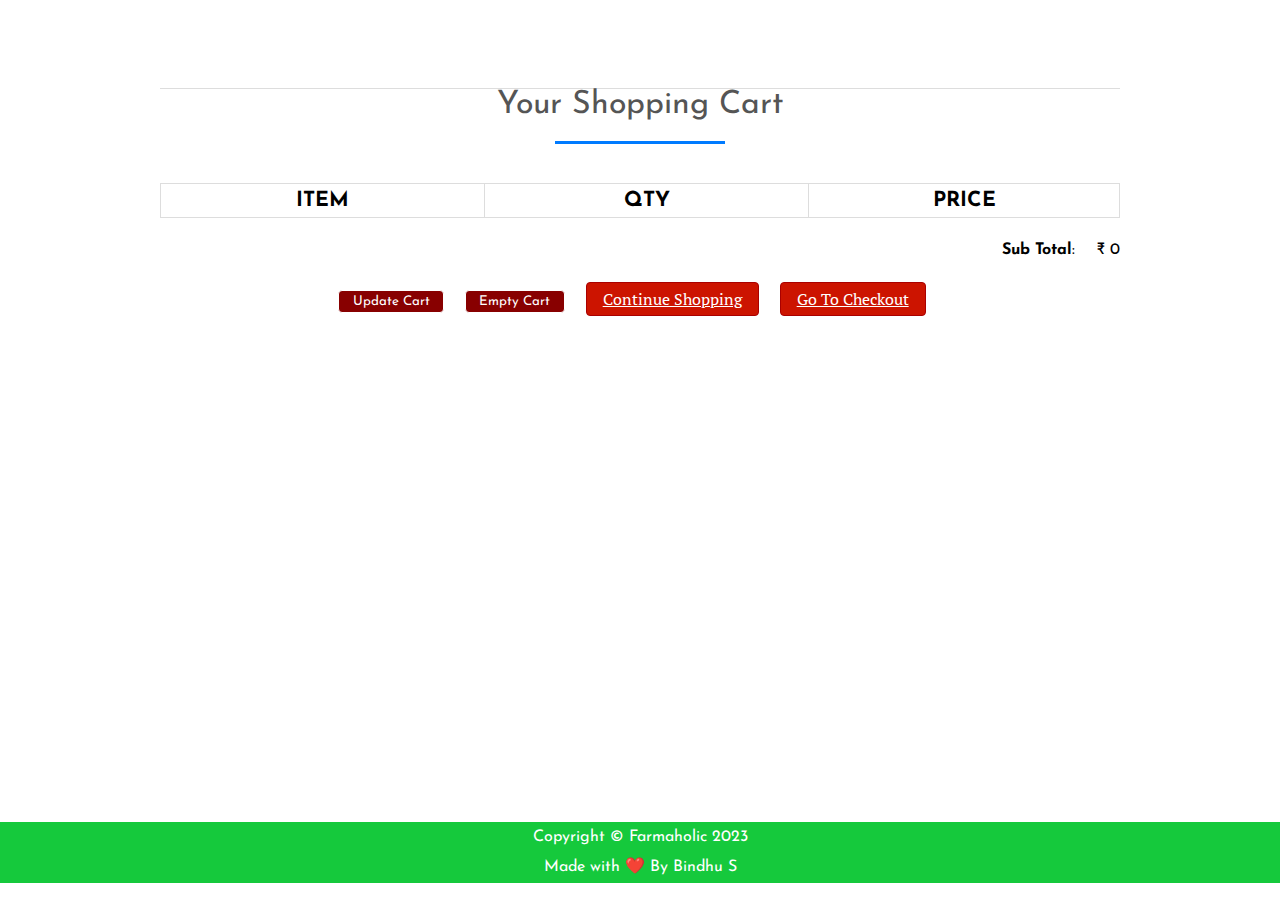
<file: cart.html>
<!DOCTYPE html>
<html>
<head>
<title>Your Shopping Cart</title>
<meta charset="utf-8" />
<link rel="stylesheet" href="style.css" media="screen" type="text/css" />
<script type="text/javascript" src="https://ajax.googleapis.com/ajax/libs/jquery/2.0.3/jquery.min.js"></script>
<script type="text/javascript" src="js/jquery.store.js"></script>
<script type="text/javascript"
		src="https://stackpath.bootstrapcdn.com/bootstrap/4.4.1/js/bootstrap.min.js"></script>
</head>

<body id="cart-page">

<div id="site" class="cartcontent">
	<header id="masthead">
	</header>
	<div id="content">
		<h1>Your Shopping Cart</h1>
		<form id="shopping-cart" action="cart.html" >
			<table class="shopping-cart">
			  <thead>
				<tr>
					<th scope="col">Item</th>
					<th scope="col">Qty</th>
					<th scope="col" colspan="2">Price</th>
				</tr>
			  </thead>
			  <tbody>
			  
			  </tbody>
			</table>
			<p id="sub-total">
				<strong>Sub Total</strong>: <span id="stotal"></span>
			</p>
			<ul id="shopping-cart-actions">
				<li>
					<input type="submit" name="update" id="update-cart" class="btn" value="Update Cart" />
				</li>
				<li>
					<input type="submit" name="delete" id="empty-cart" class="btn" value="Empty Cart" />
				</li>
				<li>
					<a href="index.html" class="btn">Continue Shopping</a>
				</li>
				<li>
					<a href="checkout.html" class="btn">Go To Checkout</a>
				</li>
			</ul>
		</form>
	</div>
	
	

</div>

<footer id="site-info">
	Copyright &copy; Farmaholic 2023 <br> Made with &#10084;&#65039; By Bindhu S
</footer>

</body>
</html>
</file>
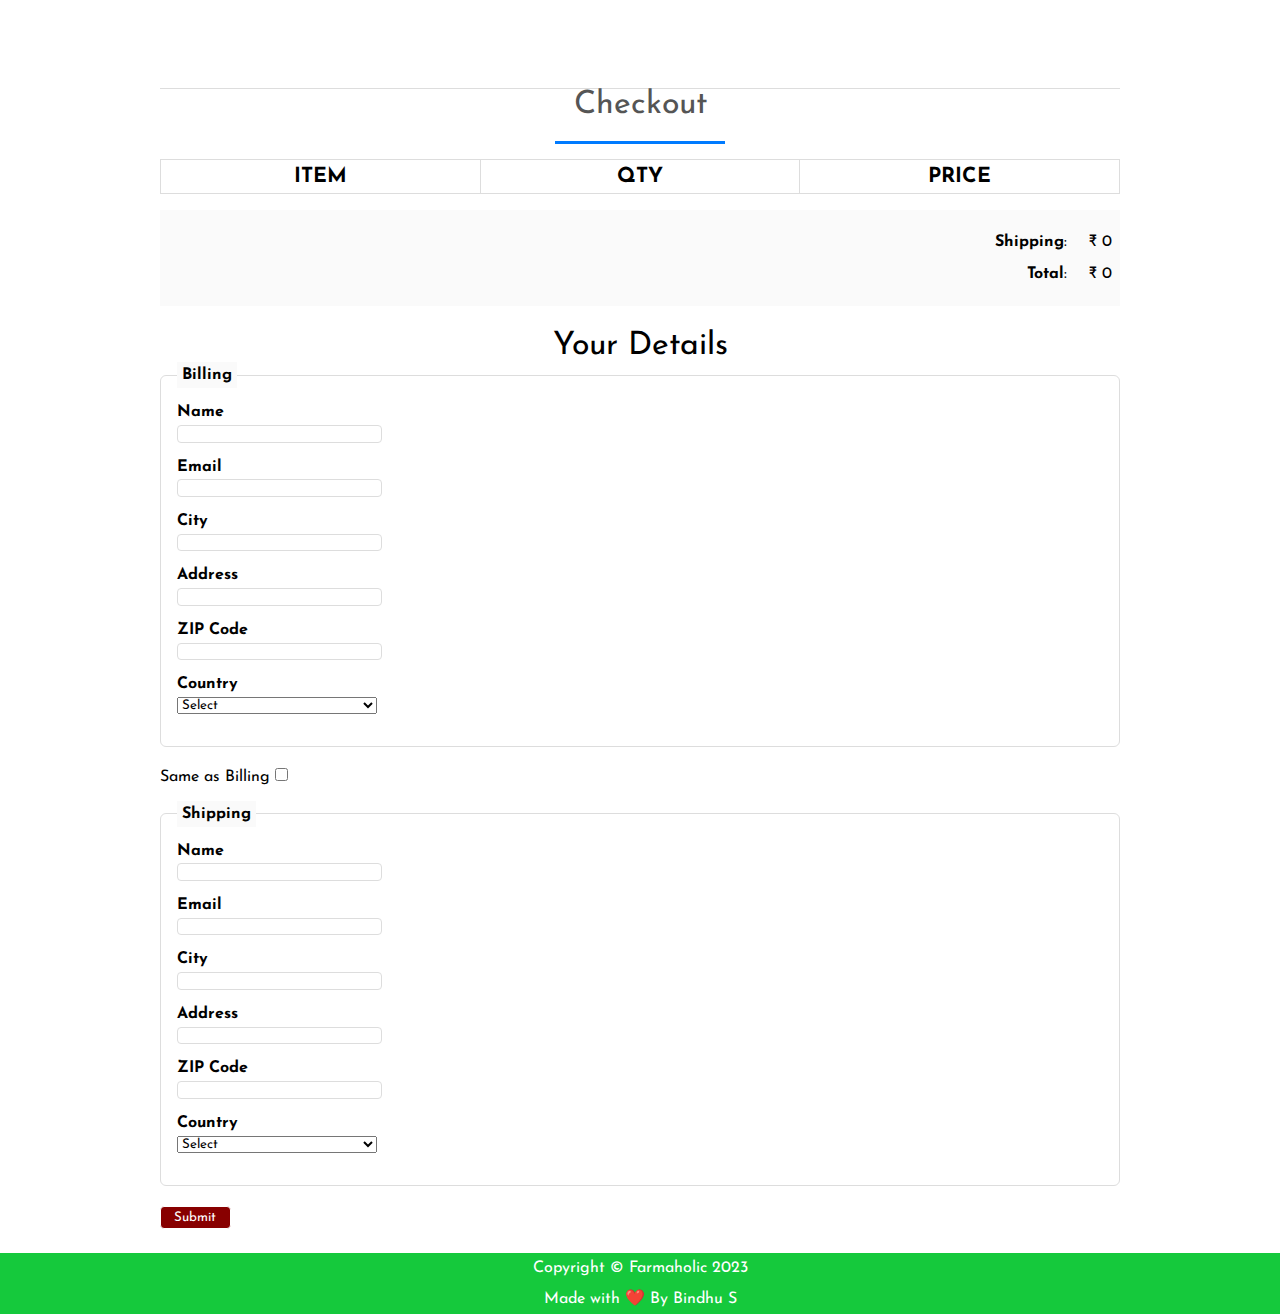
<file: checkout.html>
<!DOCTYPE html>
<html>
<head>
<title>Checkout</title>
<meta charset="utf-8" />
<link rel="stylesheet" href="style.css" media="screen" type="text/css" />
<script type="text/javascript" src="https://ajax.googleapis.com/ajax/libs/jquery/2.0.3/jquery.min.js"></script>
<script type="text/javascript" src="js/jquery.store.js"></script>
<script type="text/javascript"
		src="https://stackpath.bootstrapcdn.com/bootstrap/4.4.1/js/bootstrap.min.js"></script>
</head>

<body id="checkout-page">

<div id="site">
	<header id="masthead">
	</header>
	<div id="content">
		<h1>Checkout</h1>
			<table id="checkout-cart" class="shopping-cart">
			  <thead>
				<tr>
					<th scope="col">Item</th>
					<th scope="col">Qty</th>
					<th scope="col">Price</th>
				</tr>
			  </thead>
			  <tbody>
			  
			  </tbody>
			</table>
		 <div id="pricing">
			
			<p id="shipping">
				<strong>Shipping</strong>: <span id="sshipping"></span>
			</p>
			
			<p id="sub-total">
				<strong>Total</strong>: <span id="stotal"></span>
			</p>
		 </div>
		 
		 <form action="order.html" id="checkout-order-form">
		 	<h2>Your Details</h2>
		 	
		 	<fieldset id="fieldset-billing">
		 		<legend>Billing</legend>
		 		<div>
		 			<label for="name">Name</label>
		 			<input type="text" name="name" id="name" data-type="string" data-message="This field cannot be empty" />
		 		</div>
		 		<div>
		 			<label for="email">Email</label>
		 			<input type="text" name="email" id="email" data-type="string" data-message="Not a valid email address" />
		 		</div>
		 		<div>
		 			<label for="city">City</label>
		 			<input type="text" name="city" id="city" data-type="string" data-message="This field cannot be empty" />
		 		</div>
		 		<div>
		 			<label for="address">Address</label>
		 			<input type="text" name="address" id="address" data-type="string" data-message="This field cannot be empty" />
		 		</div>
		 		<div>
		 			<label for="zip">ZIP Code</label>
		 			<input type="text" name="zip" id="zip" data-type="string" data-message="This field cannot be empty" />
		 		</div>
		 		<div>
		 			<label for="country">Country</label>
		 			<select name="country" id="country" data-type="string" data-message="This field cannot be empty">
		 				<option value="">Select</option>
		 				<option value="De">Denmark</option>
		 				<option value="IN">India</option>
		 			</select>
		 		</div>
		 	</fieldset>
		 	
		 	<div id="shipping-same">Same as Billing <input type="checkbox" id="same-as-billing" value=""/></div>
		 	
		 	<fieldset id="fieldset-shipping">
		 		
		 		<legend>Shipping</legend>
		 		
		 		<div>
		 			<label for="sname">Name</label>
		 			<input type="text" name="sname" id="sname" data-type="string" data-message="This field cannot be empty" />
		 		</div>
		 		<div>
		 			<label for="semail">Email</label>
		 			<input type="text" name="semail" id="semail" data-type="expression" data-message="Not a valid email address" />
		 		</div>
		 		<div>
		 			<label for="scity">City</label>
		 			<input type="text" name="scity" id="scity" data-type="string" data-message="This field cannot be empty" />
		 		</div>
		 		<div>
		 			<label for="saddress">Address</label>
		 			<input type="text" name="saddress" id="saddress" data-type="string" data-message="This field cannot be empty" />
		 		</div>
		 		<div>
		 			<label for="szip">ZIP Code</label>
		 			<input type="text" name="szip" id="szip" data-type="string" data-message="This field cannot be empty" />
		 		</div>
		 		<div>
		 			<label for="scountry">Country</label>
		 			<select name="scountry" id="scountry" data-type="string" data-message="This field cannot be empty">
		 				<option value="">Select</option>
		 				<option value="De">Denmark</option>
		 				<option value="IN">India</option>
		 			</select>
		 		</div>
		 	</fieldset>
		 	
		 	<p><input type="submit" id="submit-order" value="Submit" class="btn" /></p>
		 
		 </form>
	</div>
	
	

</div>

<footer id="site-info">
	Copyright &copy; Farmaholic 2023 <br> Made with &#10084;&#65039; By Bindhu S
</footer>

</body>
</html>
</file>
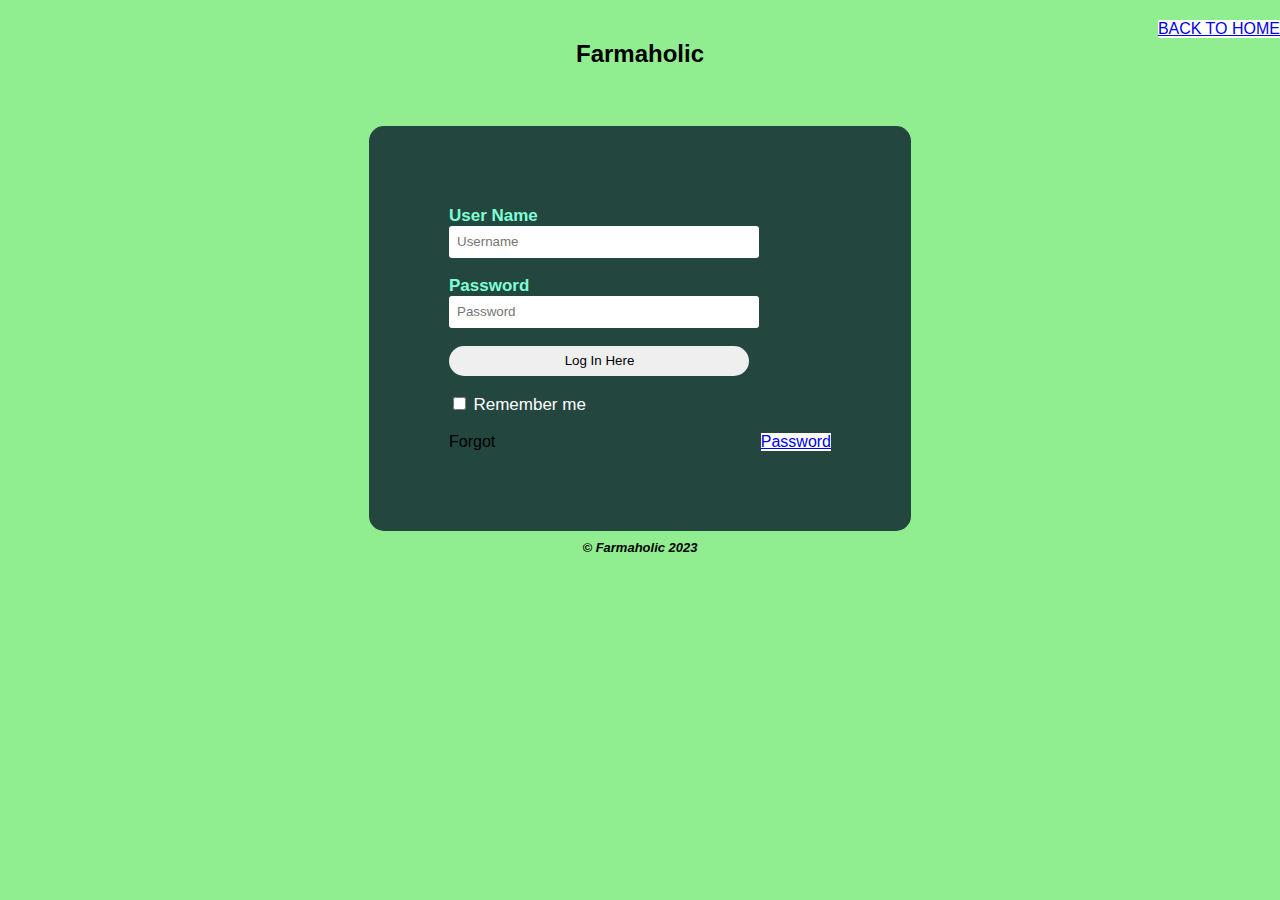
<file: login.html>
<!DOCTYPE html>
<html>
<head>
    <title>Login Form</title>
    <link rel="stylesheet" type="text/css" href="login1.css">
</head>
<body>
    <a href="index.html">BACK TO HOME</a>
    <h2>Farmaholic</h2><br>
    <div class="login">
    <form id="login" method="get" action="login.php">
        <label><b>User Name
        </b>
        </label>
        <input type="text" name="Uname" id="Uname" placeholder="Username">
        <br><br>
        <label><b>Password
        </b>
        </label>
        <input type="Password" name="Pass" id="Pass" placeholder="Password">
        <br><br>
        <input type="button" name="log" id="log" value="Log In Here">
        <br><br>
        <input type="checkbox" id="check">
        <span>Remember me</span>
        <br><br>
        Forgot <a href="#">Password</a>
    </form>
</div>
<h1>&#169 Farmaholic 2023</h1>
</body>
</html>
</file>
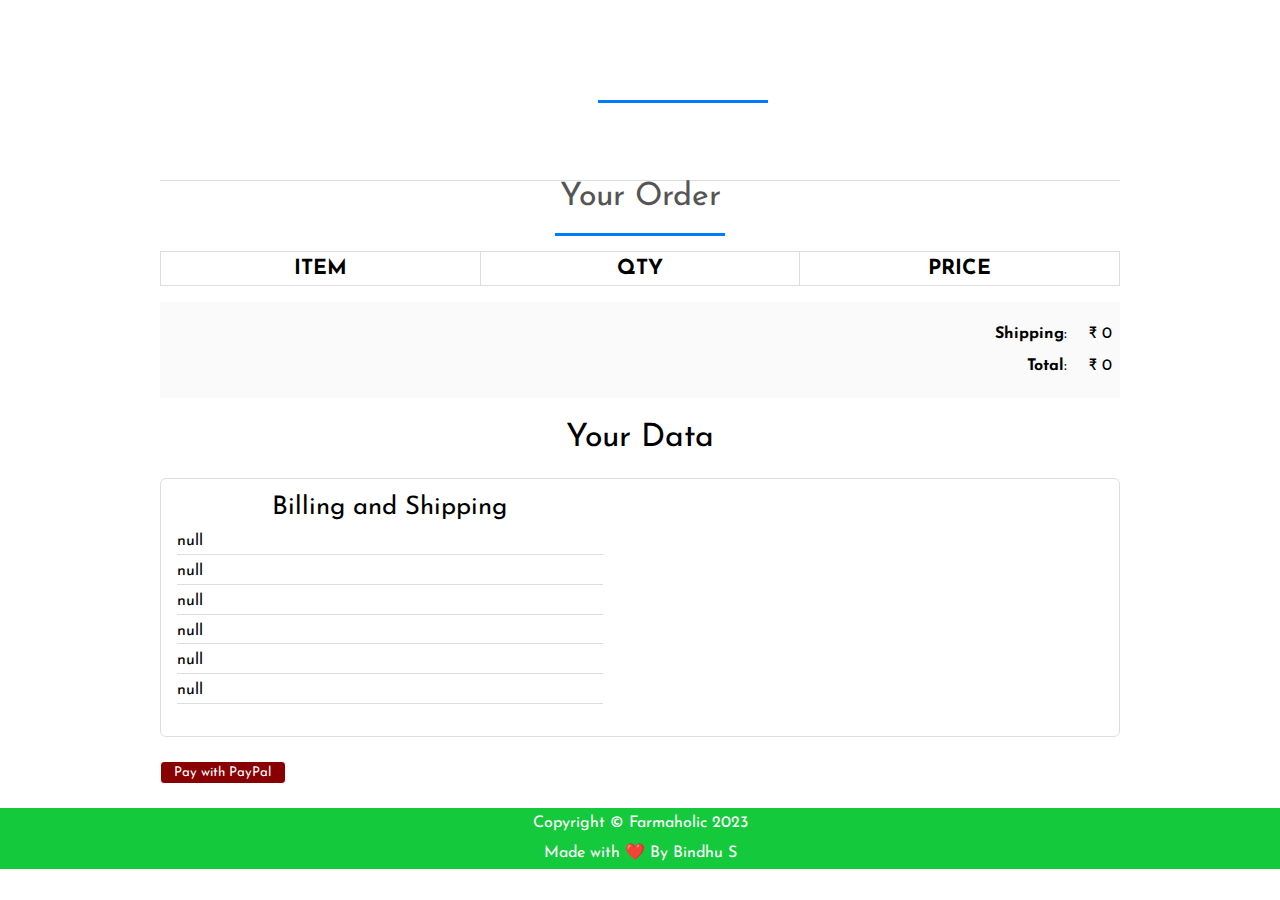
<file: order.html>
<!DOCTYPE html>
<html>
<head>
<title>Your Order</title>
<meta charset="utf-8" />
<link rel="stylesheet" href="style.css" media="screen" type="text/css" />
<script type="text/javascript" src="https://ajax.googleapis.com/ajax/libs/jquery/2.0.3/jquery.min.js"></script>
<script type="text/javascript" src="js/jquery.store.js"></script>
<script type="text/javascript"
		src="https://stackpath.bootstrapcdn.com/bootstrap/4.4.1/js/bootstrap.min.js"></script>
</head>

<body id="checkout-page">

<div id="site">
	<header id="masthead">
		<h1></h1>
	</header>
	<div id="content">
		<h1>Your Order</h1>
			<table id="checkout-cart" class="shopping-cart">
			  <thead>
				<tr>
					<th scope="col">Item</th>
					<th scope="col">Qty</th>
					<th scope="col">Price</th>
				</tr>
			  </thead>
			  <tbody>
			  
			  </tbody>
			</table>
		 <div id="pricing">
			
			<p id="shipping">
				<strong>Shipping</strong>: <span id="sshipping"></span>
			</p>
			
			<p id="sub-total">
				<strong>Total</strong>: <span id="stotal"></span>
			</p>
		 </div>
		 
		 <div id="user-details">
		 	<h2>Your Data</h2>
		 	<div id="user-details-content"></div>
		 </div>
		 
		 
		 
		 
<form id="paypal-form" action="" method="post">
	<input type="hidden" name="cmd" value="_cart" />
	<input type="hidden" name="upload" value="1" />
	<input type="hidden" name="business" value="" />
        
	<input type="hidden" name="currency_code" value="" />
	<input type="submit" id="paypal-btn" class="btn" value="Pay with PayPal" />
</form>
	</div>
</div>

<footer id="site-info">
	Copyright &copy; Farmaholic 2023 <br> Made with &#10084;&#65039; By Bindhu S
</footer>
</body>
</html>
</file>
<file: style.css>
@import url(http://fonts.googleapis.com/css?family=PT+Serif:400,700,400italic);
@import url('https://fonts.googleapis.com/css2?family=Josefin+Sans:ital,wght@0,100;0,200;0,300;0,400;0,500;0,600;0,700;1,100;1,200;1,300;1,400;1,500;1,600;1,700&display=swap');

/* $itemGrow: 1.2;
$duration: 250ms; */

html {
	scroll-behavior: smooth;
  }
*{
	margin:0;
	padding: 0;
	font-family: 'Josefin Sans', sans-serif;
}

#nav-bar
{
	position:sticky;
	top: 0;
	z-index:10;
	
	
	
}

/* Add a black background color to the top navigation bar */
.topnav 
{
  	overflow: hidden;
	
 	
}

/* Style the links inside the navigation bar */
.topnav a 
{
  float: left;
  display: block;
  color: black;
  text-align: center;
  padding: 26px 16px;
  text-decoration: none;
  font-size: 17px;
  
}

/* Change the color of links on hover */
.topnav a:hover {
  background-color: #ddd;
  color: black;
}

/* Style the "active" element to highlight the current page */
.topnav a.active {
  background-color: #15c93c;
  
}

.navbarNav ul .li
{
	color: white;
	background-color: black;
}

.topnav a 
{
  	background-color: white;
	font-size: 20px;
  
}
.navbar-brand img
{
	height:100px;
	padding-left:0;
	
}

.navbar-nav li
{
	padding: 0 10px;
}

.navbar-nav li a
{
	float: right;
	text-align: left;
	font-size: 20px;
	
	background-color: #15c93c;
	
  	
	
}


#nav-bar ul li a:hover
{
	color:#007bff!important;
}

.navbar
{
	background-color: #15c93c;
	margin-bottom: 0px;
	
}

.navbar-toggler
{
	border: none;
	
}

.navbar-link
{
	color:#555!important;
	font-weight:600;
	font-size:16px;
}


#Slider
{
	
	width: auto;
	height: 240px;;
}



/*-----product images------*/
.featured-categories
{
	margin: 50px 0;
	
}

.featured-categories img
{
	width: 100%;
	padding: 20px 0;
	transition: 1s;
	cursor: pointer;
	height: 240px;
}

.featured-categories img:hover
{
	transform: scale(1.1)
}

/*---on sale---*/
.title-box
{
	background: #15c93c;
	color: #fff;
	width: 180px;
	padding: 4px 10px;
	height: 40px;
	margin-bottom: 30px;
	display: flex;
	margin-top: 70px;
}



.title-box h2
{
	font-size: 24px;	
}
.title-box::after
{
	content: '';
	border-top: 40px #15c93c;
	border-right: 50px solid transparent;
	position: absolute;
	display: flex;
	margin-top: -4px;
	margin-left: 170px;
}

h1, h2, h3, h4, h5, h6 {
	font-weight: normal;
	font-size: 50%;
}

#site {
	max-width: 960px;
	margin: 0 auto;
	padding: 0 1em;
}



/*-----product-top css-------*/

.product-top img
{
	width: 100%;
	height: 300px;
}
.overlay-right
{
	display: block;
	opacity: 0;
	position: absolute;
	top: 10%;
	margin-left: 0;
	width: 70px;
	margin-bottom: 5%;
	margin-top: 5%;
	
}
.overlay-right .fa
{
	cursor: pointer;
	background-color: #fff;
	color: #000;
	height: 35px;
	width: 35px;
	font-size: 20px;
	padding: 7px;
	margin-bottom: 5%;
	margin-top: 10px;;
	 

}
.overlay-right .btn-secondary
{
	background: none !important;
	border: none !important;
	box-shadow: none !important;
}
.product-top:hover .overlay-right
{
	opacity: 1;
	margin-left: 5%;
	transition: 0.5s;
}

.product-bottom h3
{
	font-size: 28px;
	padding-bottom: 10px; 
}

#masthead {
	margin-top: 3em;
	padding: 2em 0 0.5em 0;
	border-bottom: 1px solid #ddd;
}

#masthead h1 {
	margin: 0;
	font-size: 3.5em;
	overflow: hidden;
	padding-left: 85px;
	min-height: 82px;
	line-height: 2.3;
	
	
	
}

.tagline {
	float: right;
	color: #15c93c;
	font-size: 14px;
	padding-top: 3.5em;
}

#products ul {
	margin: 1.5em 0;
	padding: 0;
	list-style: none;
	overflow: hidden;
}

#products li {
	float: left;
	width: 31%;
	margin: 0 1%;
	display: block;
}

.product-image {
	width: 100%;
	padding: 20px 0;
	transition: 1s;
	cursor: pointer;
	height: 300px;
	overflow: hidden;
	
}

.product-description {
	
	
	color: black;
	border-radius: 5px;
}

.product-name {
	text-align: center;
	color: black;
	margin: 0;
	font-size: 1.4em;
	
	
	text-transform: uppercase;
	letter-spacing: 0.1em;
}

.product-price {
	width: 2.7em;
	height: 2em;
	font-size: 1.7em;
	text-align: center;
	margin-left: 90px;
	background: #fff;
	color: black;
	
}

form.add-to-cart div
{
	text-align: center;
	color: black;

	
	
}

form.add-to-cart p 
{
	text-align: center;
	
	color: #15c93c;
}

form.add-to-cart p .btn
{
	text-align: center;
	
	color: white;
	background: red;
	margin-bottom: 40px;
}


form input.qty {
	width: 60px;
	border: 2px solid #eee;
	font: 1.5em 'PT Serif', serif;
	background: #f9f9f9;
	color: #000;
	border-radius: 3px;
	margin-left: 0.4em;
	
}

.btn{
	display: inline-block;
	background: #800;
	color: white;
	
	padding: 0.3em 1em;
	text-align: center;
	border-radius: 4px;
	border: 1px solid white;
}
 a.btn {
	display: inline-block;
	background: #cc1400;
	color: #fff;
	font: 1em 'PT Serif', serif;
	padding: 0.3em 1em;
	text-align: center;
	border-radius: 4px;
	border: 1px solid #a00;
}


#slider
{
	width: 100%;
}

#about
{
	padding-top: 50px;
	padding-bottom: 50px;
	color:#555;
}


#about .btn
{
	margin-top:20px;
	margin-bottom:30px;
	
}

.about-content
{
	padding-top: 20px;
}

.skills-bar p
{
	margin-bottom:6px;
	font-weight: 600;
}

.progress-bar
{
	border-radius:16px;
}

.progress
{
	border-radius:16px!important;
	margin-bottom: 20px;
	
}

#services
{
	background: black;
	background-size: cover;
	background-position: center;
	color:#555!important;
	background-attachment: fixed;
	padding-top:50px;
	padding-bottom: 50px;
}



#services h1
{
	text-align: center;
	color:#fff!important;
	padding-bottom: 10px;
}

#services h1::after
{
	content: '';
	background:#efefef;
	display: block;
	height:3px;
	width:170px;
	margin: 20px auto 5px;
}
#services h3
{
	font-weight: 400;
	color: white;
	margin: auto;
}
#services p
{
	font-weight: 400;
	color: white;
	margin: auto;
	margin-top: 20px;
}


#services i
{
	
	color: white;
}

.icon
{
	font-size:40px;
	margin:20px auto;
	padding: 20px;
	height: 80px;
	width:80px;
	border:1px solid #fff;
	border-radius:50%;
}

.services .col-md-4:hover{
	background:#007bff;
	cursor: pointer;
	transition: 0.7s;
	
}


/*-------team-------*/
#team
{
	padding-top: 50px;
	padding-bottom: 50px;
	color: #555;
	
}

h1
{
	text-align: center;
	color: #555!important;
	padding-bottom: 10px;
}

h1::after
{
	content:'';
	background: #007bff;
	display: block;
	height: 3px;
	width: 170px;
	margin: 20px auto 5px;
}

.profile-pic .img-box
{
	opacity: 1;
	display: block;
	position: relative;
}

.profile-pic .img-box img
{
	filter: grayscale(1);
	
}

.profile-pic .img-box img:hover
{
	filter: grayscale(0);
	cursor: pointer;
	
}

.profile-pic h2
{
	font-size: 22px;
	font-weight: bold;
	margin-top:15px;
	color: #007bff!important;
	
}

.profile-pic h3
{
	font-size: 15px;
	font-weight: bold;
	margin-top:15px;
	color: black;
	
}

#team .fa
{
	height:25px;
	width: 25px;
	color: #007bff !important;
	background: #fff;
	padding: 4px;
	border-radius: 50%;
}

.img-box ul
{
	padding: 15px 0;
	position: absolute;
	z-index: 2;
	bottom: 0;
	left: 50%;
	transform: translateX(-50%);
	opacity: 0;
}

.img-box ul li
{
	padding: 5px;
	display: inline-block;
}

.img-box:hover ul
{
	opacity: 1;
	
}

.img-box ul, .img-box ul
{
	transition: 0.5s;
}

.img-responsive
{
	height: 250px;
	width: 200px;
	margin: 0px 50px;
	
	
}


/*-------contact---------*/

#contact
{
	background: #efefef;
	padding-top: 40px;
	padding-bottom: 40px;
	color: #777;

}

.contact-form
{
	padding: 15px;
}

::placeholder
{
	color: #999!important;
}

.follow
{
	background: #fff;
	padding: 10px;
	margin: 15px;
}

.contact-info .fa
{
	margin: 10px;
	color: #007bff;
	font-weight: bold;
}











#site-info {
	
	width: 100%;
	line-height: 3;
	text-align: center;
	background: #15c93c;
	position: absolute;
	color: #fff;
	left: 0;
	bottom: 0;
	line-height: 1.9em;
}

body#checkout-page  #site-info, body#cart-page #site-info {
	position: static;
}

.cartcontent
{
	min-height: 86vh;
}
#shopping-cart {
	margin: 1.5em 0;
}

.shopping-cart {
	border: 1px solid #ddd;
	border-collapse: collapse;
	border-spacing: 0;
	width: 100%;
	table-layout: fixed;
}

.shopping-cart th {
	font-size: 1.3em;
	padding: 0.3em;
	width: 33.3%;
	border: 1px solid #ddd;
	text-transform: uppercase;
}

.shopping-cart td {
	padding: 0.3em;
	width: 33.3%;
	border: 1px solid #ddd;
}

.shopping-cart tr:nth-child(even) {
	background: #fafafa;
}

.shopping-cart td.pdelete {
	text-align: center;
}

.pdelete a,
.pdelete a:hover {
	color: #c00;
	text-decoration: none;
	font-size: 2.5em;
	display: block;
	text-align: center;
}

#shopping-cart-actions {
	margin: 1.5em 0;
	padding: 0;
	list-style: none;
	text-align: center;
}

#shopping-cart-actions li {
	display: inline-block;
	margin-right: 1em;
}

#pricing {
	padding: 0.5em;
	margin: 1em 0;
	background: #fafafa;
}

#sub-total, #shipping {
	margin: 1.5em 0;
	text-align: right;
}

#sub-total span,
#shipping span {
	margin-left: 1em;
}

#content > h1,
#checkout-order-form h2 {
	font-size: 2em;
	text-align: center;
}

#pricing #sub-total,
#pricing #shipping {
	margin: 1em 0;
}

#checkout-order-form {
	margin: 1.5em 0;
}

#checkout-order-form fieldset {
	border: 1px solid #ddd;
	border-radius: 6px;
	padding: 1em;
	margin-bottom: 1.3em;
}

#checkout-order-form legend {
	padding: 0.3em;
	background: #fafafa;
	font-weight: bold;
}

#checkout-order-form div {
	margin-bottom: 1em;
}

#checkout-order-form label {
	display: block;
	font-weight: bold;
	margin-bottom: 0.3em;
	text-align: left;
}

#checkout-order-form input[type="text"] {
	width: 200px;
	display: block;
	background: #fff;
	border: 1px solid #ddd;
	border-radius: 4px;
	padding: 0.1em;
}

#checkout-order-form select {
	width: 200px;
	display: block;
}

.message {
	display: block;
	margin: 0.5em 0;
	color: red;
}

#user-details {
	margin: 1.5em 0;
}

#user-details > h2 {
	text-align: center;
	font-size: 2em;
}

#user-details-content {
	margin: 1.5em 0;
	padding: 1em;
	border: 1px solid #ddd;
	border-radius: 6px;
	overflow: hidden;
}

#user-details-content .detail {
	float: left;
	width: 46%;
}

#user-details-content .detail.right {
	float: right;
}

#user-details-content .detail > h2 {
	text-align: center;
	font-size: 1.6em;
	margin-bottom: 0.5em;
}

#user-details-content ul {
	margin: 0 0 1em 0;
	padding: 0;
	list-style: none;
}

#user-details-content li {
	display: block;
	margin-bottom: 0.5em;
	padding-bottom: 0.3em;
	border-bottom: 1px solid #ddd;
}

#paypal-form {
	margin: 1.5em 0;
}
</file>
<file: login1.css>
body {
    margin: 0;
    padding: 0;
    background-color: #90EE90;
    font-family: 'Arial';
}

.login {
    width: 382px;
    overflow: hidden;
    margin: auto;
    margin: 20 0 0 450px;
    padding: 80px;
    background: #23463f;
    border-radius: 15px;

}

h2 {
    text-align: center;
    color: rgb(0, g255, 0);
    padding: 20px;
}

label {
    color: #7FFFD4;
    font-size: 17px;
}

#Uname {
    width: 300px;
    height: 30px;
    border: none;
    border-radius: 3px;
    padding-left: 8px;
}

#Pass {
    width: 300px;
    height: 30px;
    border: none;
    border-radius: 3px;
    padding-left: 8px;

}

#log {
    width: 300px;
    height: 30px;
    border: none;
    border-radius: 17px;
    padding-left: 7px;
    font-family: 'Trebuchet MS', 'Lucida Sans Unicode', 'Lucida Grande', 'Lucida Sans', Arial, sans-serif;


}

span {
    color: white;
    font-size: 17px;
}

a {
    float: right;
    background-color: white;
}
h1{
    text-align: center;
    font-family: 'Franklin Gothic Medium', 'Arial Narrow', Arial, sans-serif;
    font-size: small;
    font-style: oblique;
    

}
</file>
